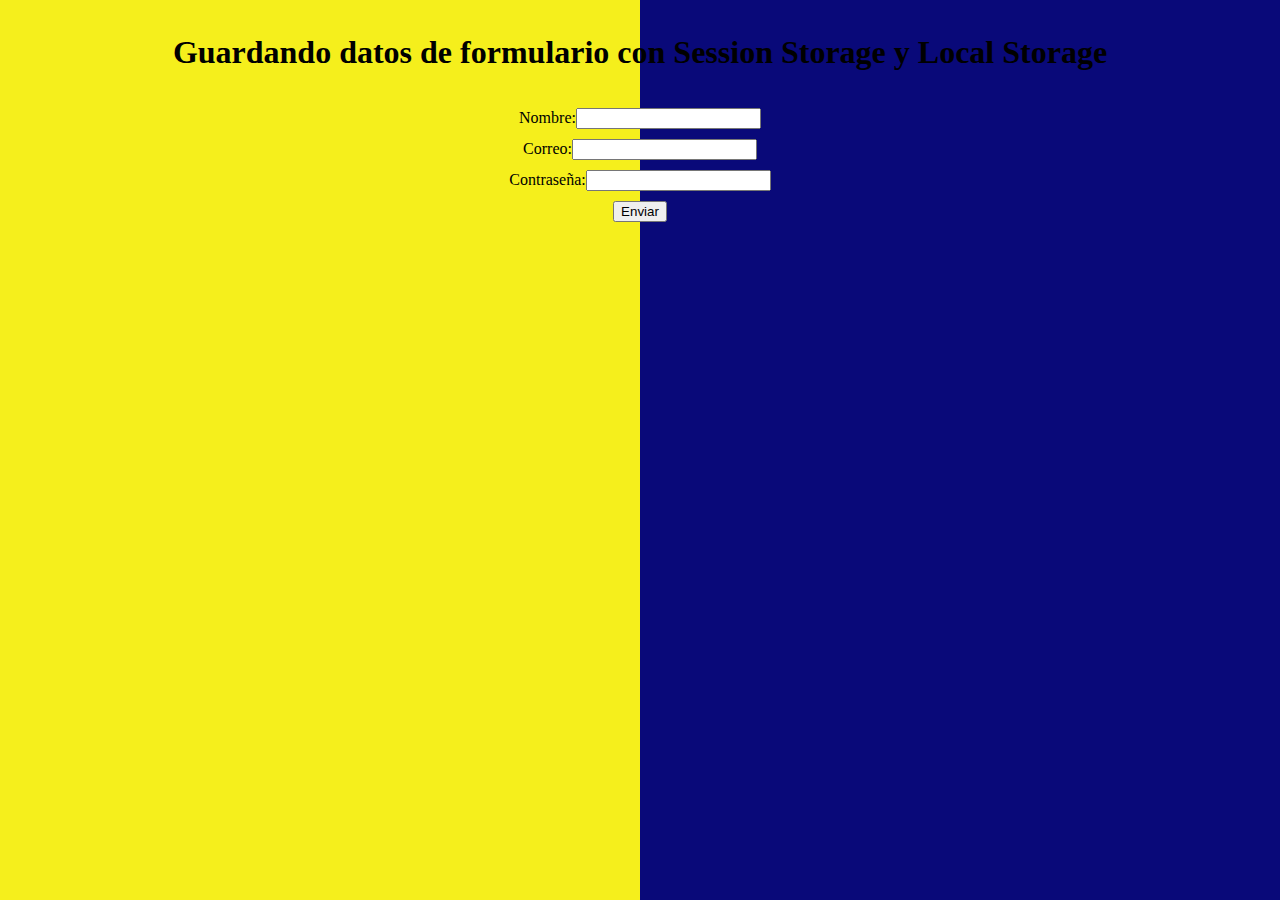
<file: EJEMPLO 1 Y 2/index.html>
<!--OLA INGE, TANTO COMO PARA SESSIONSTORAGE Y LOCALSTORAGE LO HEMOS QUERIDO JUNTAR EN UN EJERCICIO 
    FUNCIONAL POR MEDIO DE UN FORMULARIO QUE ALMACENE DATOS TANTO DE FORMA PERMANENTE CON LOCALSTORAGE
    ASI COMO TAMBIEN LA INFORMACION SE ELIMINE CUANDO SE CIERRE EL NAVEGADOR CON SESSIONSTORAGE-->
<DOCTYPE html>
<html lang="es">
<head>
    <meta charset="UTF-8">
    <meta http-equiv="X-UA-Compatible" content="IE=edge">
    <meta name="viewport" content="width=device-width, initial-scale=1.0">
    <link rel="stylesheet" href="style.css">
    <title>EJEMPLO 1 Y 2 DAW</title>
</head>
<body>
      <!--Encabezado principal del formulario-->
    <div id="estilo">
        <h1 class="fuente">Guardando datos de formulario con Session Storage y Local Storage</h1>
    </div>
    <div>
          <!--Campos que debe de completar el usuario-->
        <form action="#" name="formLogin" id="formLogin">
            <div>
                <label for="user">Nombre:</label>
                <input type="text" name="user" id="user">
            </div>
            <div>
                <label for="userEmail">Correo:</label>
                <input type="email" name="userEmail" id="userEmail">
            </div>
            <div>
                <label for="userPassword">Contraseña:</label>
                <input type="password" name="userPassword" id="userPassword">
            </div>
            <div>
                <input type="button" value="Enviar" id="send" onclick="login()">
            </div>
        </form>
    </div>
</body>

<script src="login.js"></script>
</html>
</file>
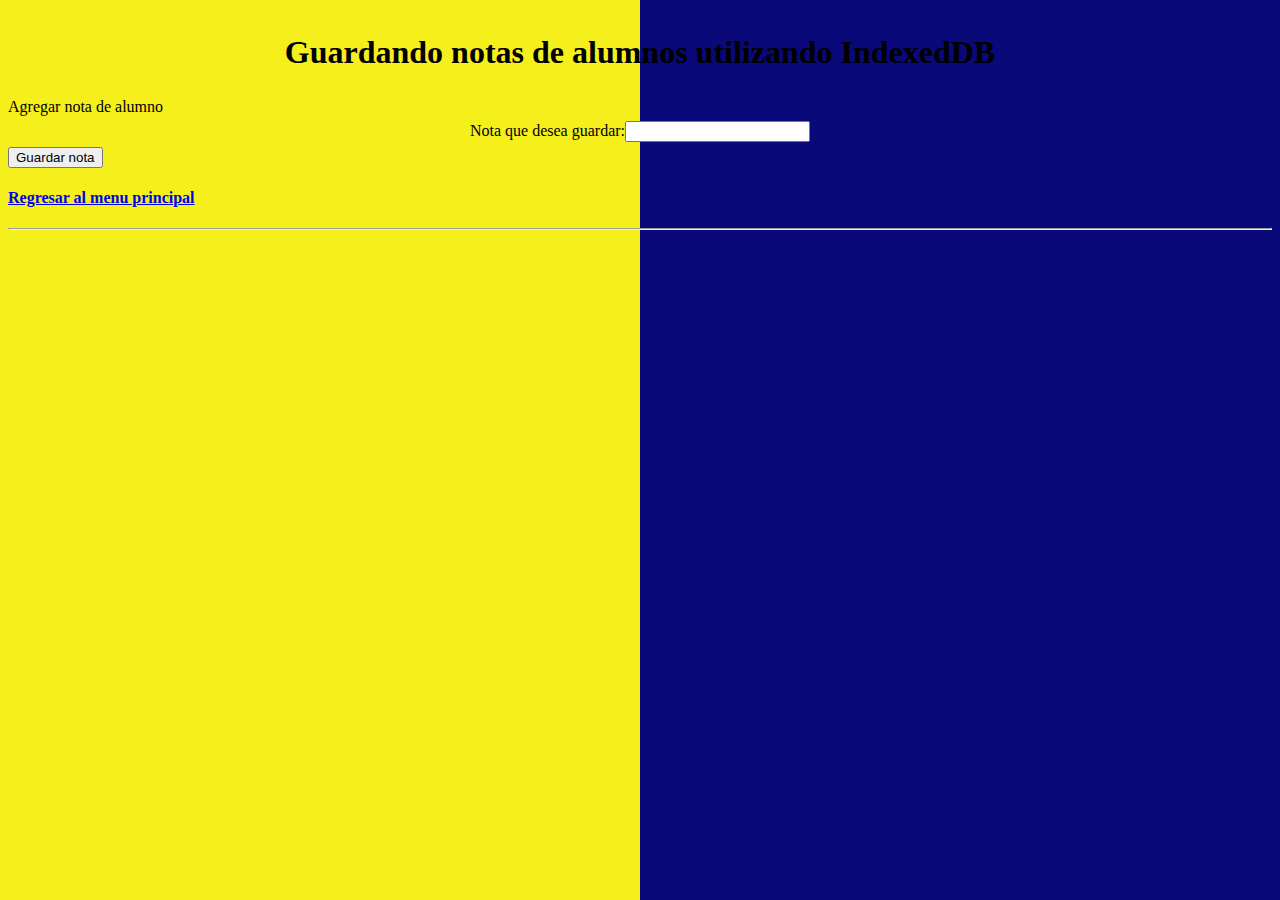
<file: EJEMPLO 3/index.html>
<!-- EJERCICIO 3 DAW utilizando IndexedDB, el ejemplo consiste en que por medio de un formulario para 
almacenar notas de estudiantes, creando una base de datos llamada notasBd, por medio de indexedDB las
notas de los estudiantes queden almacenadas en esa base de datos que esta situada en el Navegador web -->

<!DOCTYPE html>
<html lang="es">
<head>
    <meta charset="UTF-8">
    <meta name="viewport" content="width=device-width, initial-scale=1.0">
    <title>EJERCICIO 3 DAW</title>
    <link rel="stylesheet" href="style.css">

</head>
<body>
          <!--Encabezado principal-->
    <div id="estilo">
        <h1 class="fuente">Guardando notas de alumnos utilizando IndexedDB</h1>
    </div>    
    Agregar nota de alumno <br>

<!--Encabezado del formulario-->
    <form action="#">
        <div>
            <!--Campo que debe de llenar para poder almacenar la nota del estudiante-->
            <label for="contenido">Nota que desea guardar:</label>
            <input type="text" id="contenido">
            
        </div>
    </form>
    <button id="btnAgregar">Guardar nota</button>
    <h4>
        <a href='../menu.html'>Regresar al menu principal</a>

    </h4>

    <hr>

    <div id="resultado"></div>

    <script>
    
        window.addEventListener('load', () => {
            // Declaracion de variables
            //Ocupamos let ya que estamos limitando su alcance ya que se ocupan para la base de datos y la conexion
    
            let baseDatos;
            let solicitudConexion = indexedDB.open('notasBd', 1);
    // Declaramos como evento a la funcion que se encarga de conectar la base de datos
            solicitudConexion.onsuccess = function(evento) {
                // Evento cuando la conexion se realice de forma exitosa
                baseDatos = evento.target.result;
            }
    
            solicitudConexion.onerror = function(evento) {
                // Evento cuando no se pueda acceder a la base de datos notasBd
                document.querySelector('#resultado').innerText = `Error al abrir la base de datos: ${evento.target.errorCode}`;
            }
    
            solicitudConexion.onupgradeneeded = function(evento) {
                 // Declaramos el evento onupgradeneeded ya que este se se activa cuando se intenta abrir una base de datos.
                baseDatos = event.target.result;
                // Una vez se acceda a la base de datos, se procede a leer la nota que se ha ingresado
                let notas = baseDatos.createObjectStore('notas', {autoIncrement: true});
            }
                // Definir la funcion del evento encargado del boton del formulario "Guardar nota"
            document.querySelector('#btnAgregar').addEventListener('click', function(evento) {
                let contenido = document.querySelector('#contenido').value;
    
                if(contenido.length){
                    let transaccion = baseDatos.transaction(['notas'], 'readwrite');
                    let notas = transaccion.objectStore('notas');
    
                    let nota = {contenido: contenido, estampa_tiempo: Date.now()};
                    notas.add(nota);
                // Transaccion encargada de que la nota se almacene en la base de datos de forma exitosa
                    transaccion.oncomplete = function() {
                        document.querySelector('#resultado').innerText = 'La nota se ha almacenado en la base de datos exitosamente !! - Ver la base de datos por consola para corroborar:)';
                    }
                    // Transaccion encargada de notificar un error diciendo que la nota no se ha podido almacenar

                    transaccion.onerror = function(evento) {
                        document.querySelector('#resultado').innerText = `Error al intentar almacenar una nota: ${evento.target.errorCode}`;
                    }
                    // El usuario ha dejado vacio el campo para ingresar notas
                } else {
                    document.querySelector('#resultado').innerText = 'No ha escrito ningún valor en el campo !!';
                }
            });
        });
    </script>
</body>
</html>
</file>
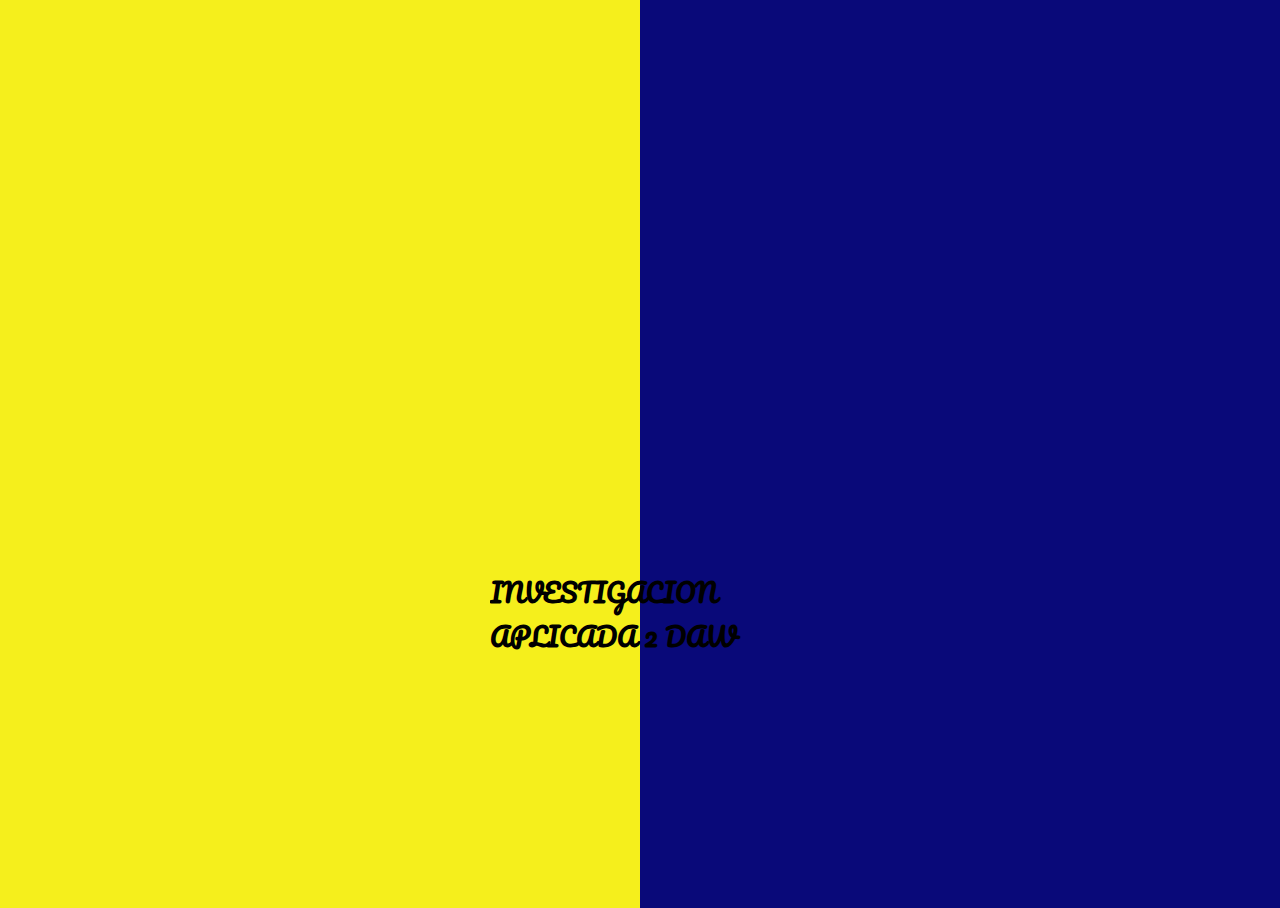
<file: menu.html>
<!DOCTYPE html>
<html lang="es">
<head>
    <meta charset="UTF-8">
    <meta http-equiv="X-UA-Compatible" content="IE=edge">
    <meta name="viewport" content="width=device-width, initial-scale=1.0">
    <title>INVESTIGACION APLICADA DAW</title>
    <link rel="stylesheet" href="css/estilo.css">
    <link rel="stylesheet" href="css/style.css">
</head>
<body>
  <!--Encabezado principal del menu-->
    <div id="card">
        <div class="contenido">
          <h4>INVESTIGACION APLICADA 2 DAW</h4>
        </div>
        <!--Se muestran las opciones del menu (Los ejemplos)-->
        <div class="menu">
          <h3>Menú de ejemplos</h3>
          <a href="EJEMPLO 1 Y 2/index.html">Ejemplo 1 y 2 - Session y LocalStorage</a>
          <a href="EJEMPLO 3/index.html">Ejemplo 3 - IndexedDB</a>
        </div>
      </div>
</body>
</html>
</file>
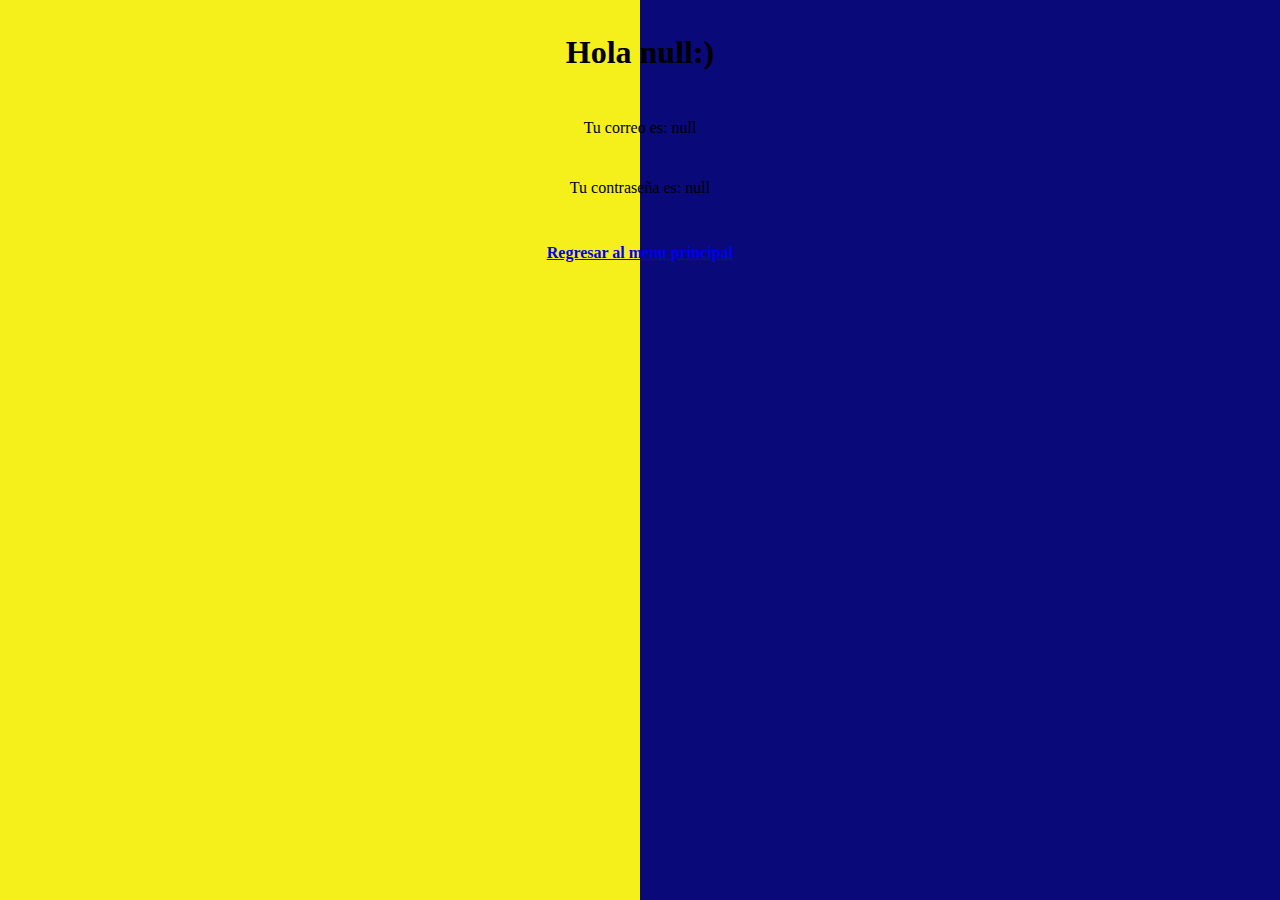
<file: EJEMPLO 1 Y 2/logininfo.html>
<!DOCTYPE html>
<html lang="es">
<head>
    <meta charset="UTF-8">
    <meta http-equiv="X-UA-Compatible" content="IE=edge">
    <meta name="viewport" content="width=device-width, initial-scale=1.0">
    <link rel="stylesheet" href="style.css">
    <script src="logininfo.js"></script>
    <title>EJEMPLO 1 Y 2 DAW</title>
</head>
<body>
    <!--Campos del formulario que se les muestra al usuario-->
    <div>
        <h1>Hola <script>showUser()</script>:)</h1>
    </div>
    <div>
        <p>Tu correo es: <script>showEmail()</script></p>
    </div>
    <div>
        <p>
            Tu contraseña es: <script>showPassword()</script>
        </p>
    </div>
    <div>
        <h4>
            <a href='../menu.html'>Regresar al menu principal</a>


        </h4>
    </div>
</body>
</html>
</file>
<file: EJEMPLO 1 Y 2/style.css>
div{
    display: flex;
    justify-content: center;
    align-items: center;
    padding: 5px;
}

body{
    background: rgb(245,239,28);
    background: linear-gradient(90deg, rgba(245,239,28,1) 50%, rgba(9,9,121,1) 50%);
  }

  #estilo.fuente h1{
    font-size: 30px;
    margin: 0;
    font-family: 'Pacifico', cursive;
}
</file>
<file: EJEMPLO 3/style.css>
div{
    display: flex;
    justify-content: center;
    align-items: center;
    padding: 5px;
}

body{
    background: rgb(245,239,28);
    background: linear-gradient(90deg, rgba(245,239,28,1) 50%, rgba(9,9,121,1) 50%);
  }

  #estilo.fuente h1{
    font-size: 30px;
    margin: 0;
    font-family: 'Pacifico', cursive;
}
</file>
<file: css/estilo.css>
@import url('https://fonts.googleapis.com/css2?family=Pacifico&display=swap');
*{
  box-sizing: border-box;
}
html, body{
  height: 100%;
}
body{
  display: flex;
  justify-content: center;
  align-items: center;
}

#card{
  position: relative;
  width: 300px;
  height: 400px;
  background: image("fondo.jpg");
  background-size: cover;
  overflow: hidden;
  cursor: pointer;
}
#card .contenido,
#card .menu{
  display: flex;
  justify-content: center;
  align-items: center;
  width: 100%;
  height: 100%;
  position: absolute;
}
#card .contenido{
  align-items: flex-end;
}
#card .contenido h4{
  font-size: 25px;
  margin:0;
  font-family: 'Pacifico', cursive;
}
#card .menu h3{
  font-size: 30px;
  margin: 0;
  font-family: 'Pacifico', cursive;
}
#card .menu{
  flex-wrap: wrap;
  flex-direction: column;
  backdrop-filter: blur(5px);
  transform: translatey(100%);
  transition: all 0.5s;
}
#card .menu a{
  text-decoration: none;
  padding: 10px;
  margin-bottom: 5px;
  color: black;
  font-family: sans-serif;
}
#card .menu a:hover{
  text-decoration: line-through;
}
#card:hover .menu{
  transform: translatey(0);
}
</file>
<file: css/style.css>
body{
  background: rgb(245,239,28);
  background: linear-gradient(90deg, rgba(245,239,28,1) 50%, rgba(9,9,121,1) 50%);
}
</file>
